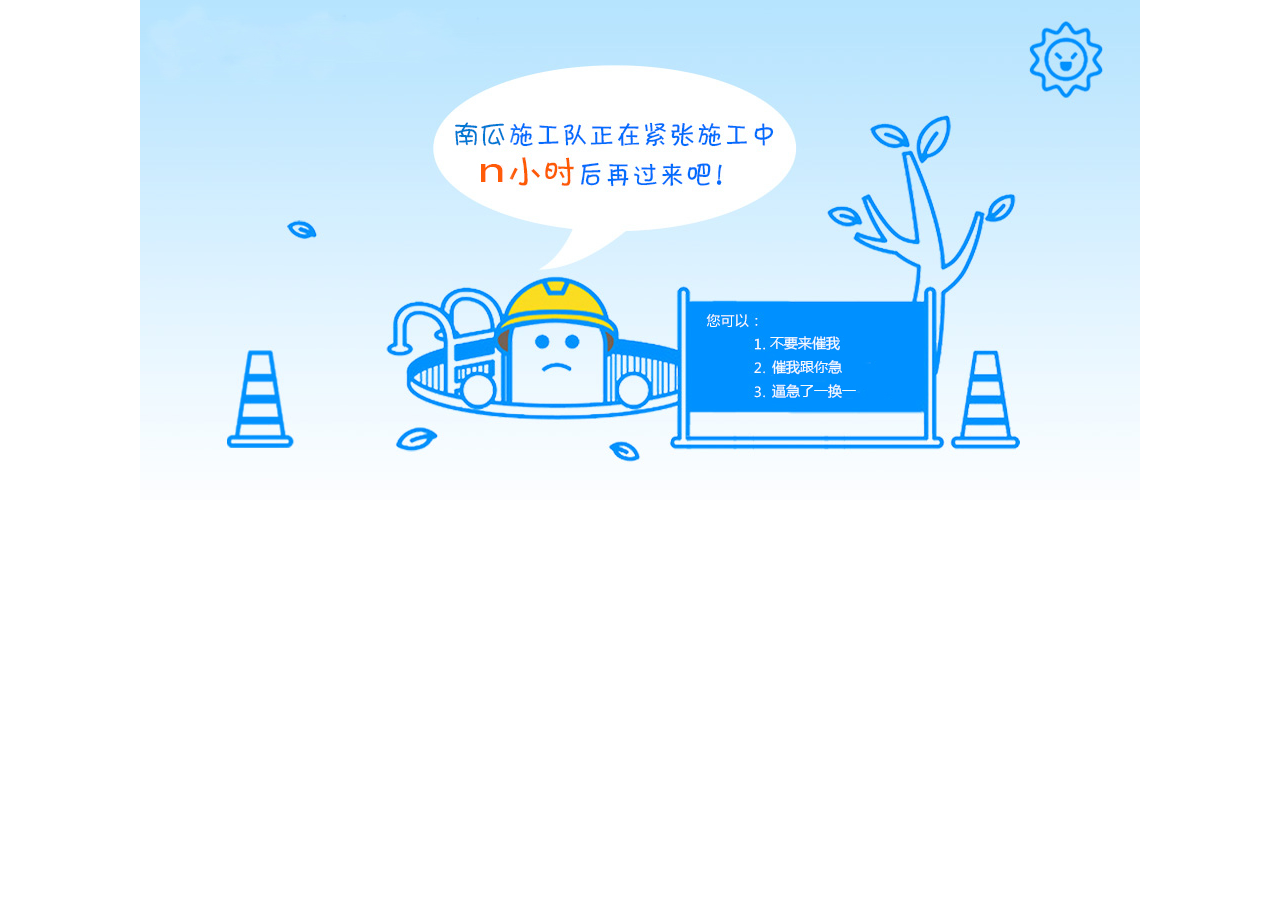
<file: app/views/main.html>
<!DOCTYPE html PUBLIC "-//W3C//DTD XHTML 1.0 Transitional//EN" "http://www.w3.org/TR/xhtml1/DTD/xhtml1-transitional.dtd">
<!-- saved from url=(0032)http://121.199.174.121:30003/edf -->
<html xmlns="http://www.w3.org/1999/xhtml"><head><meta http-equiv="Content-Type" content="text/html; charset=UTF-8">
		
		<title>急别急</title>
	<style type="text/css">
		body {
			margin: 0px;
			padding: 0px;
		}
		.error-wrapper {
			background: url(http://img04.taobaocdn.com/imgextra/i4/424372210/TB23.lucFXXXXXbXpXXXXXXXXXX_!!424372210.jpg) repeat-x 0 0;
		}
		.error-wrapper .content {
			width: 1000px;
			height: 100%;
			margin: 0 auto;
		}
	</style></head>
	

	<body>
		<div class="error-wrapper">
			<div class="content">
				<img src="../../public/images/error.jpg" border="0" usemap="#Map">
				<map name="Map" id="Map">
					
			</div>
		</div>
	

</body></html>
</file>
